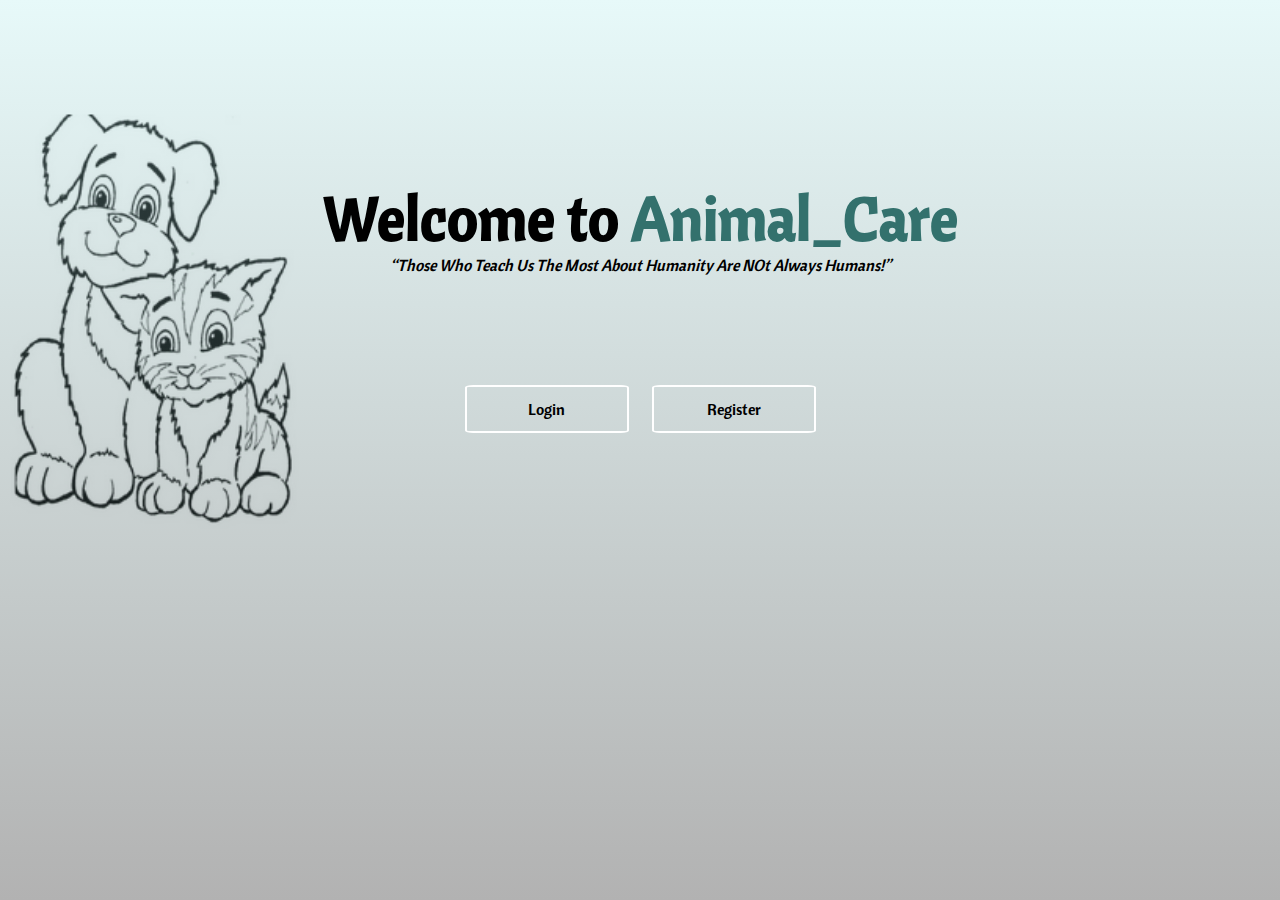
<file: index.html>
<!DOCTYPE html>
<html lang="en">
<head>
    <meta charset="UTF-8">
    <meta http-equiv="X-UA-Compatible" content="IE=edge">
    <link href='https://fonts.googleapis.com/css?family=Cantora One' rel='stylesheet'>
    <meta name="viewport" content="width=device-width, initial-scale=1">
    <title>Landing_page</title>


    <style>
         *{
             font-family: "Cantora One";
             margin:0;
             padding:0;

          }
         
         body{
         
          
            background: linear-gradient(rgba(175,235,235,0.3), rgba(0,0,0,0.3)),url(background2.png);
            background-size: cover;
            background-position:left;
            height: 100vh;
             

         }

      
       
        .heading
        {
            text-align: center;
            padding-top: 180px;
        } 

        .heading h1
        {
            font-size: 60px;
            color: #000000;
        }

         .heading p
        {
            font-size: 16px;
            font-style: italic;
        }
        
         .heading span
         {

            color:  #33716d;

         }


        .heading-btn
        {
            margin: 70px auto 0;
        }
        .heading-btn a
        {
            width: 160px;
            text-decoration: none;
            display: inline-block;
            margin: 0 10px;
            padding: 12px 0;
            color:black;
            border: 2.5px solid #fff;
            border-radius: 5%;
        }

       .heading-btn   a:hover 
       {
          background-color:White;
          color:#33716d;
      }
        
        
      
    </style>

</head>

<body>

    
   
        <div class="heading">
            
           <h1>Welcome to <span>Animal_Care</span></h1>
           <p>“Those Who Teach Us The Most About Humanity Are NOt Always Humans!”</p>
              

              <br><br>
             <div class="heading-btn">

               <a href="login.php">Login </a>
               <a href="reg_form.php">Register</a>

             </div>
        </div>
   

</body>

</html>
</file>
